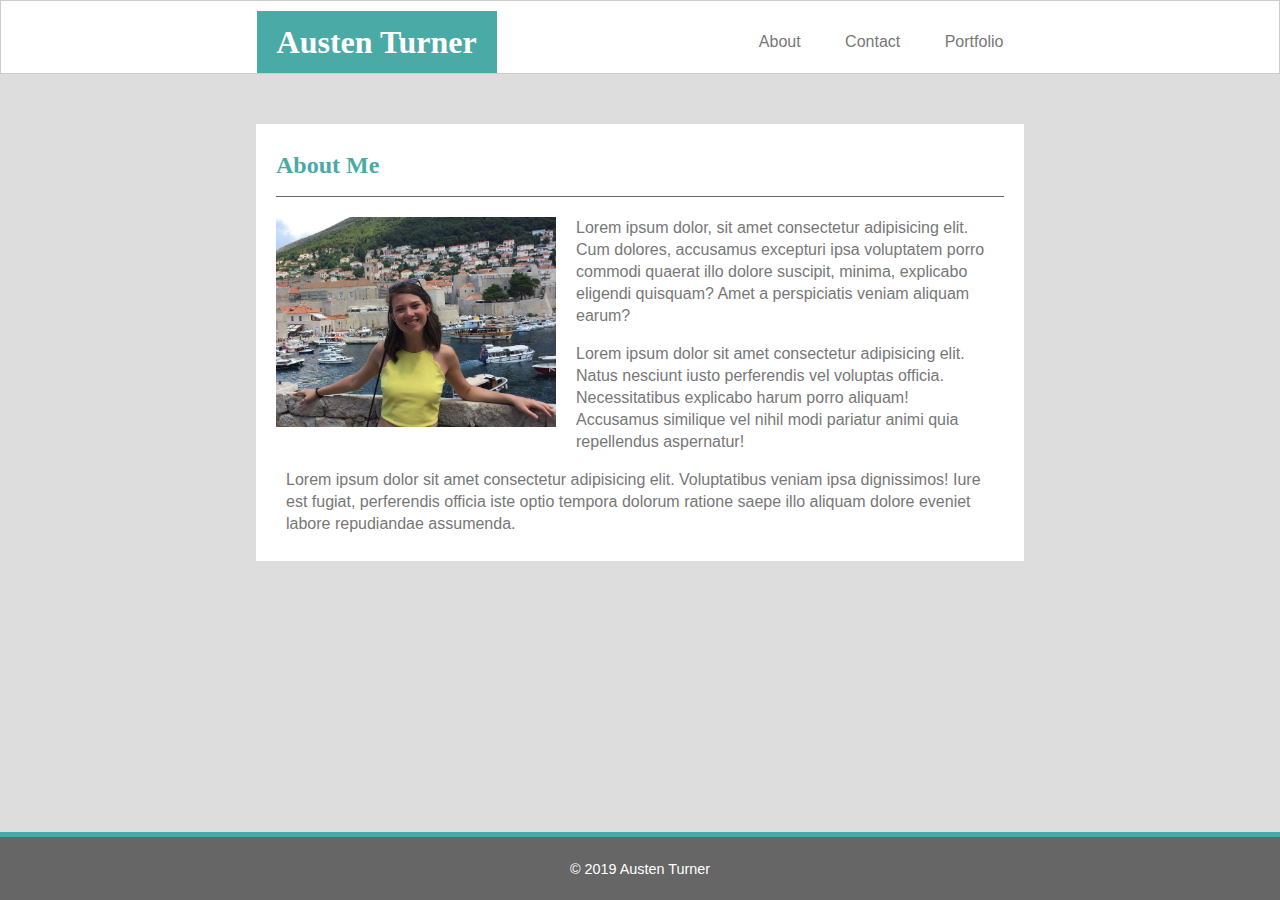
<file: index.html>
<!DOCTYPE html>
<html lang="en">
    <head>
        <meta charset="UTF-8">
        <meta name="viewport" content="width=device-width, initial-scale=1.0">
        <meta http-equiv="X-UA-Compatible" content="ie=edge">
        <title>About Me</title>

        <link rel="stylesheet" type="text/css" href="./assets/css/style.css">
    </head>
    <body>

        <div class="main-content">
            <header class="clearfix">
                <div>
                    <h1>Austen Turner</h1>
                    <nav>
                        <ul>
                            <li><a href="index.html">About</a></li>
                            <li><a href="contact.html">Contact</a></li>
                            <li><a href="portfolio.html">Portfolio</a></li>
                        </ul>
                    </nav>
                </div>
            </header>

            <section class="clearfix about">
                <h2>About Me</h2>
                <img src="assets/images/me.jpg" alt="Austen Turner" />
                <div>
                    <p>Lorem ipsum dolor, sit amet consectetur adipisicing elit. Cum dolores, accusamus excepturi ipsa 
                        voluptatem porro commodi quaerat illo dolore suscipit, minima, explicabo eligendi quisquam? Amet 
                        a perspiciatis veniam aliquam earum?
                    </p>
                    <p>Lorem ipsum dolor sit amet consectetur adipisicing elit. Natus nesciunt iusto perferendis vel 
                        voluptas officia. Necessitatibus explicabo harum porro aliquam! Accusamus similique vel nihil 
                        modi pariatur animi quia repellendus aspernatur!
                    </p>
                    <p>Lorem ipsum dolor sit amet consectetur adipisicing elit. Voluptatibus veniam ipsa dignissimos! 
                        Iure est fugiat, perferendis officia iste optio tempora dolorum ratione saepe illo aliquam dolore 
                        eveniet labore repudiandae assumenda.
                    </p>
                </div>
            </section>
        </div>

        <footer id="main-page-footer">
            <p>&copy; 2019 Austen Turner</p>
        </footer>
        
    </body>
</html>
</file>
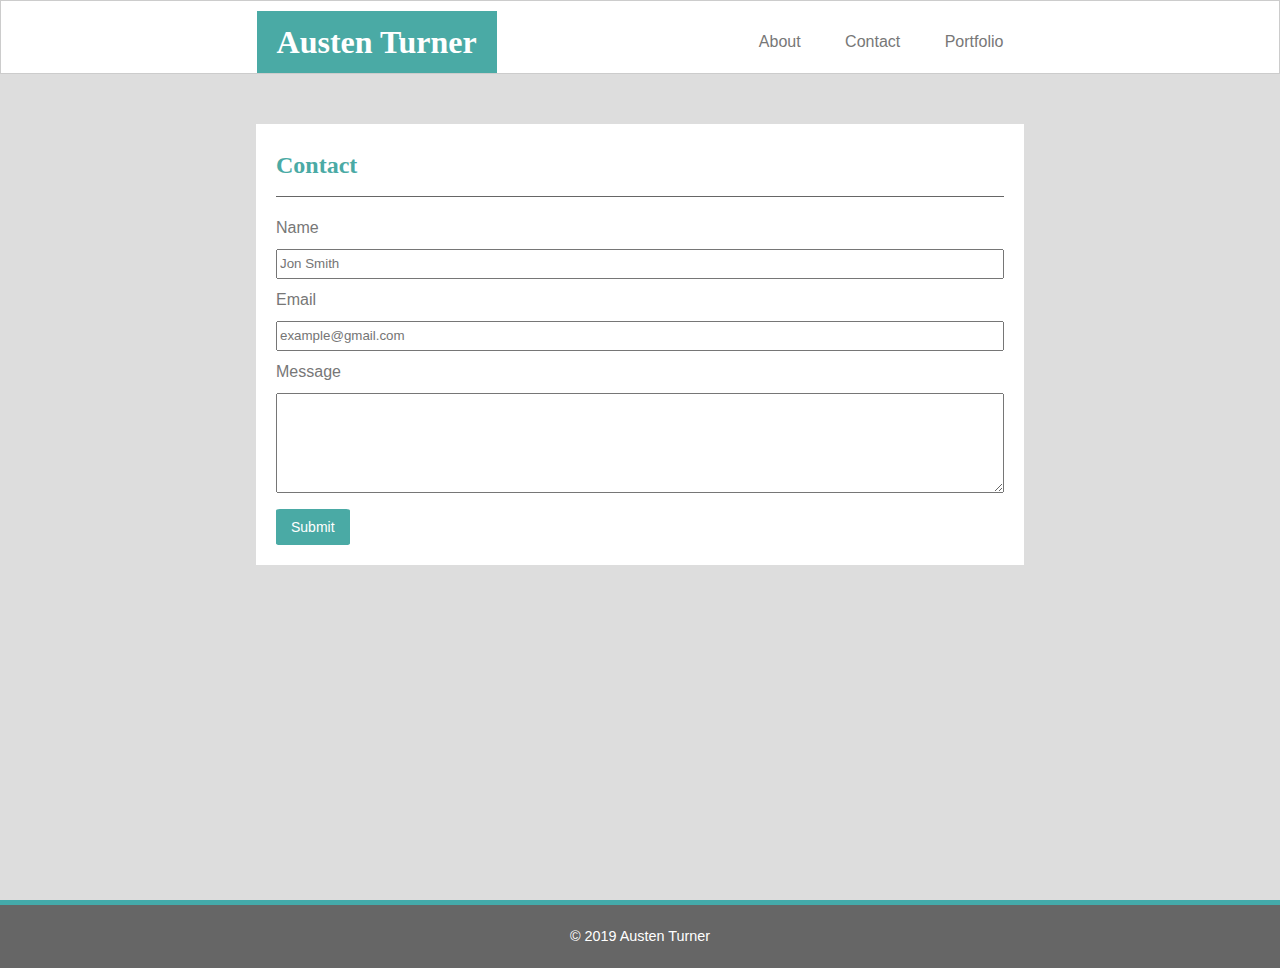
<file: contact.html>
<!DOCTYPE html>
<html lang="en">
    <head>
        <meta charset="UTF-8">
        <meta name="viewport" content="width=device-width, initial-scale=1.0">
        <meta http-equiv="X-UA-Compatible" content="ie=edge">
        <title>Contact</title>

        <link rel="stylesheet" type="text/css" href="./assets/css/style.css">
    </head>
    <body>

        <div class="main-content">
            <header class="clearfix">
                <div class="contact-info">
                    <h1>Austen Turner</h1>
                    <nav>
                        <ul>
                            <li><a href="index.html">About</a></li>
                            <li><a href="contact.html">Contact</a></li>
                            <li><a href="portfolio.html">Portfolio</a></li>
                        </ul>
                    </nav>
                </div>
            </header>

            <section class="clearfix contact-info">
                <h2>Contact</h2>
                <div>
                    <form>
                        <p>Name</p>
                        <input type="text" name="username" placeholder="Jon Smith"/>
                        <p>Email</p>
                        <input type="text" name="useremail" placeholder="example@gmail.com"/>
                        <p>Message</p>
                        <textarea name="usermessage"></textarea>
                        <button>Submit</button>
                    </form>
                </div>
            </section>
        </div>

        <footer>
            <p>&copy; 2019 Austen Turner</p>
        </footer>
        
    </body>
</html>
</file>
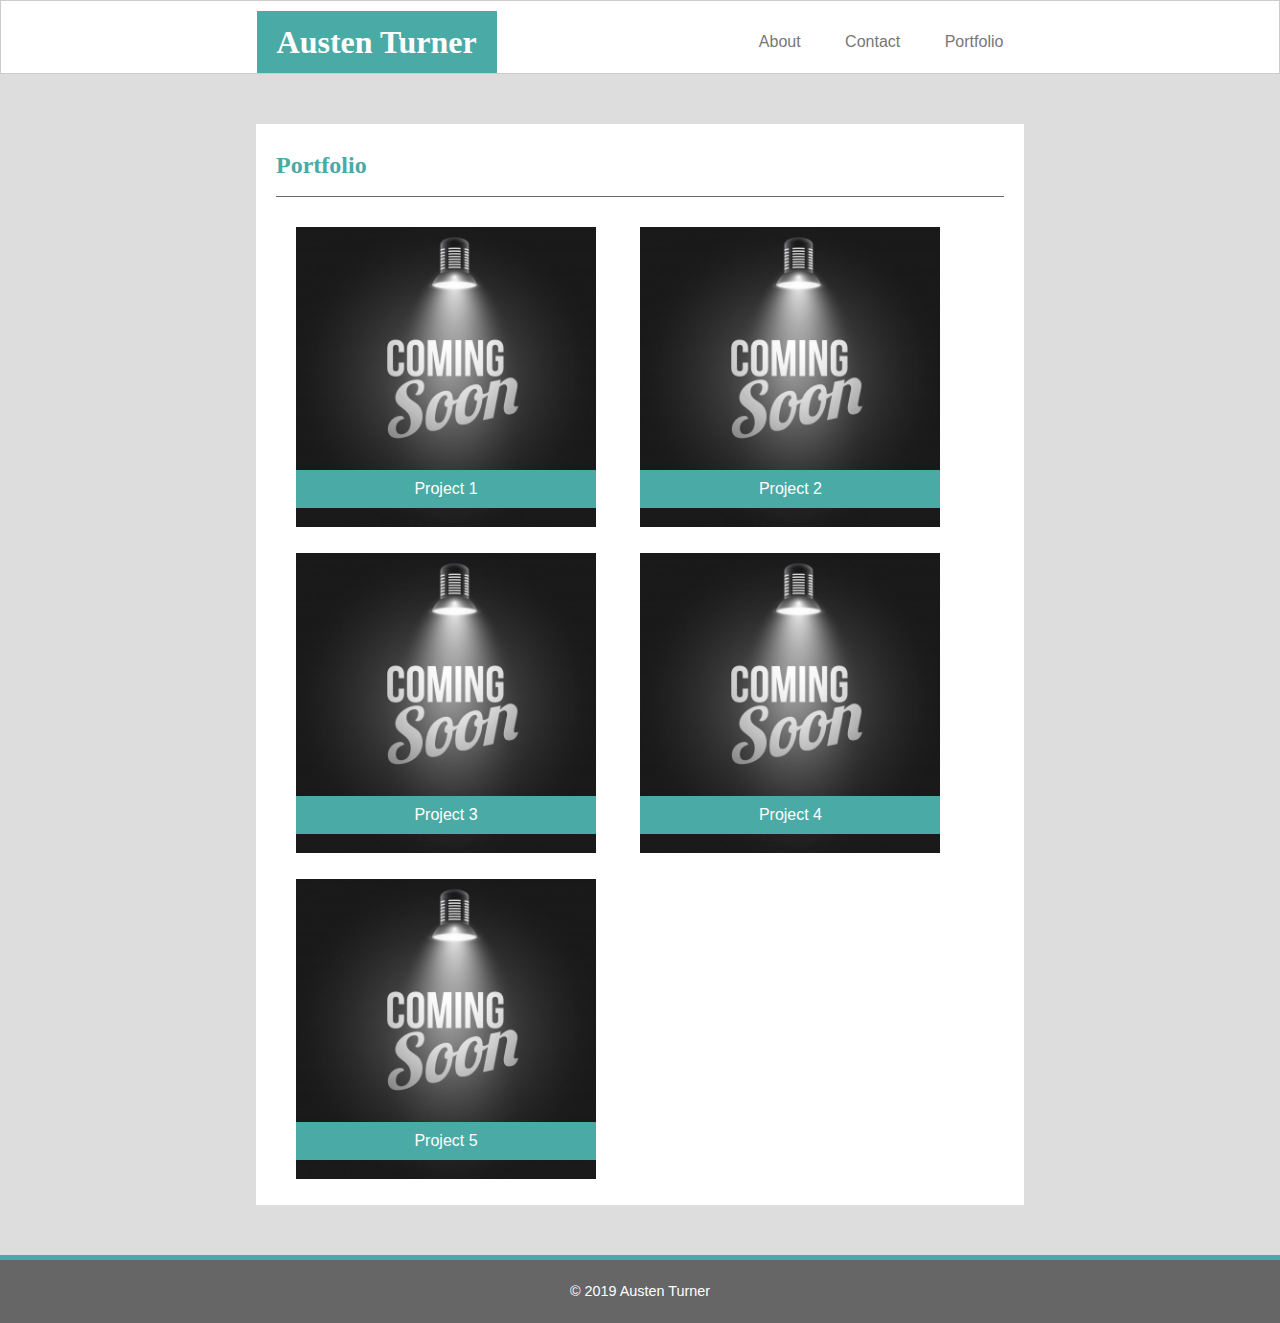
<file: portfolio.html>
<!DOCTYPE html>
<html lang="en">
    <head>
        <meta charset="UTF-8">
        <meta name="viewport" content="width=device-width, initial-scale=1.0">
        <meta http-equiv="X-UA-Compatible" content="ie=edge">
        <title>Portfolio</title>

        <link rel="stylesheet" type="text/css" href="./assets/css/style.css">
    </head>
    <body>
        
        <div class="main-content">
            <header class="clearfix">
                <div>
                    <h1>Austen Turner</h1>
                    <nav>
                        <ul>
                            <li><a href="index.html">About</a></li>
                            <li><a href="contact.html">Contact</a></li>
                            <li><a href="portfolio.html">Portfolio</a></li>
                        </ul>
                    </nav>
                </div>
            </header>

            <section class="clearfix portfolio">
                <h2>Portfolio</h2>
                <!-- <div id="line"></div> -->
                    <div class="col">
                        <img src="assets/images/coming-soon.jpg" alt="coming soon"/>
                        <p>Project 1</p>
                    </div>
                    <div class="col"> 
                        <img src="assets/images/coming-soon.jpg" alt="coming soon"/>
                        <p>Project 2</p>
                    </div>
                    <div class="col">
                        <img src="assets/images/coming-soon.jpg" alt="coming soon"/>
                        <p>Project 3</p>
                    </div>
                    <div class="col">
                        <img src="assets/images/coming-soon.jpg" alt="coming soon"/>
                        <p>Project 4</p>
                    </div>
                    <div class="col">
                        <img src="assets/images/coming-soon.jpg" alt="coming soon"/>
                        <p>Project 5</p>
                    </div>
            </section>
        </div>

        <footer>
            <p>&copy; 2019 Austen Turner</p>
        </footer>
        
    </body>
</html>
</file>
<file: assets/css/style.css>
/* ----- Base Element Styles ----- */

* {
    box-sizing: border-box;
}
body {
    background-color: #ddd;
    color: #777;
    font-family: 'Arial', 'Helvetica Neue', Helvetica, sans-serif;
    line-height: 22px;
    margin: 0;
    padding: 0;
}
h1,
h2 {
    font-family: 'Georgia', Times, 'Times New Roman', serif;
}
h1 {
    background-color: #4aaaa5;
    color: white;
    padding: 20px;
    margin: 0;
    text-align: center;
}
h2 {
    color: #4aaaa5;
}
a {
    color: #777;
    text-decoration: none;
}
section {
    background-color: #fff;
    padding: 10px;
    margin: 20px auto;
    width: 90%;
}
footer {
    background-color: #666;
    color: #fff;
    font-size: .9em;
    border-top: solid 5px #44aaaa;
    width: 100%;
    padding: 6px;
    text-align: center; 
}

/* ----- Header and Navigation Styles ----- */

header {
    background-color: #fff;
    border: solid 1px #ccc;
}
ul {
    margin: auto;
    padding: 0;
}
nav li {
    list-style: none;
    margin: auto;
    display: flex;
}
nav a {
    padding: 10px 0;
    margin: 5px auto;
    text-align: center;
    align-content: center;
}
nav a:hover {
    color: #4aaaa5;
}

/* ----- About Page Element Styles ----- */

img {
    width: 95%;
    max-width: 450px;
    padding: 10px 0;
    margin: auto;
    display: block;
}
.about div {
    padding: 0 10px;
}

/* ----- Contact Page Element Styles ----- */

input {
    width: 100%;
    height: 30px;
}
textarea {
    width: 100%; 
    height: 100px;
}
.contact-info p {
    margin: 10px 0;
}
button {
    background-color: #4aaaa5;
    color: white;
    font-family: 'Arial', 'Helvetica Neue', Helvetica, sans-serif;
    font-size: 14px;
    border: none;
    border-radius: 5%;
    padding: 10px 15px;
    margin: 10px 0;
    cursor: pointer;
    display: block;
}

/* ----- Portfolio Page Element Styles ----- */

section h2 {
    border-bottom: 1.5px solid #666;
    padding-bottom: 20px;
}
.portfolio {
    margin-bottom: 50px;
}
.portfolio div {
    margin: 10px 20px;
    width: 300px;
    display: inline-block;
    position: relative;
}
.portfolio img {
    padding: 0;
    width: 300px;
}
.portfolio p {
    background-color: #4aaaa5;
    color: white;
    padding: 8px 0;
    min-width: 300px;
    display: inline-block;
    text-align: center;
    position: absolute;
    z-index: 1;
    bottom: 3px;
    left: 0;
}

/* ----- Media Queries ----- */

@media (min-width: 768px) {
    
    /*  Page Element Styles */

    .main-content {
        min-height: 100vh;
    }
    section {
        width: 80%;
        padding: 10px 20px;
        margin-top: 50px;
    }

    /* About Page Styles */

    img {
        width: 350px;
        padding: 0 20px 10px 0;
        float: left;
    }

     /*  Navigation */

    header div {
        width: 80%;
        padding-top: 10px;
        margin: auto;   
    }
    h1 {
        padding: 20px;
        margin-bottom: 0;
        float: left;
    }
    ul {
        padding-top: 20px;
        float: right;
    }
    nav li {
        padding: 20px;
        display: inline;
    }
}

@media (min-width: 1025px) {

    /*  Page Element Styles */

    section {
        width: 60%;
        padding: 10px 20px;
        margin-top: 50px;
    }

    /* About Page Styles */

    img {
        width: 300px;
        padding: 0 20px 10px 0;
        float: left;
    }
    #main-page-footer {
        max-height: calc(100vh - 67.78px); 
        position: fixed;
        z-index: 2;
        left: 0;
        bottom: 0;
    }

    /*  Navigation */

    header div {
        width: 60%;
        padding-top: 10px;
        margin: auto;   
    }
    h1 {
        padding: 20px;
        margin-bottom: 0;
        float: left;
    }
    ul {
        padding-top: 20px;
        float: right;
    }
    nav li {
        padding: 20px;
        display: inline;
    }
}

/* ----- Clearfix ----- */

.clearfix::after {
    content: "";
    clear: both;
    display: table;
}
</file>
